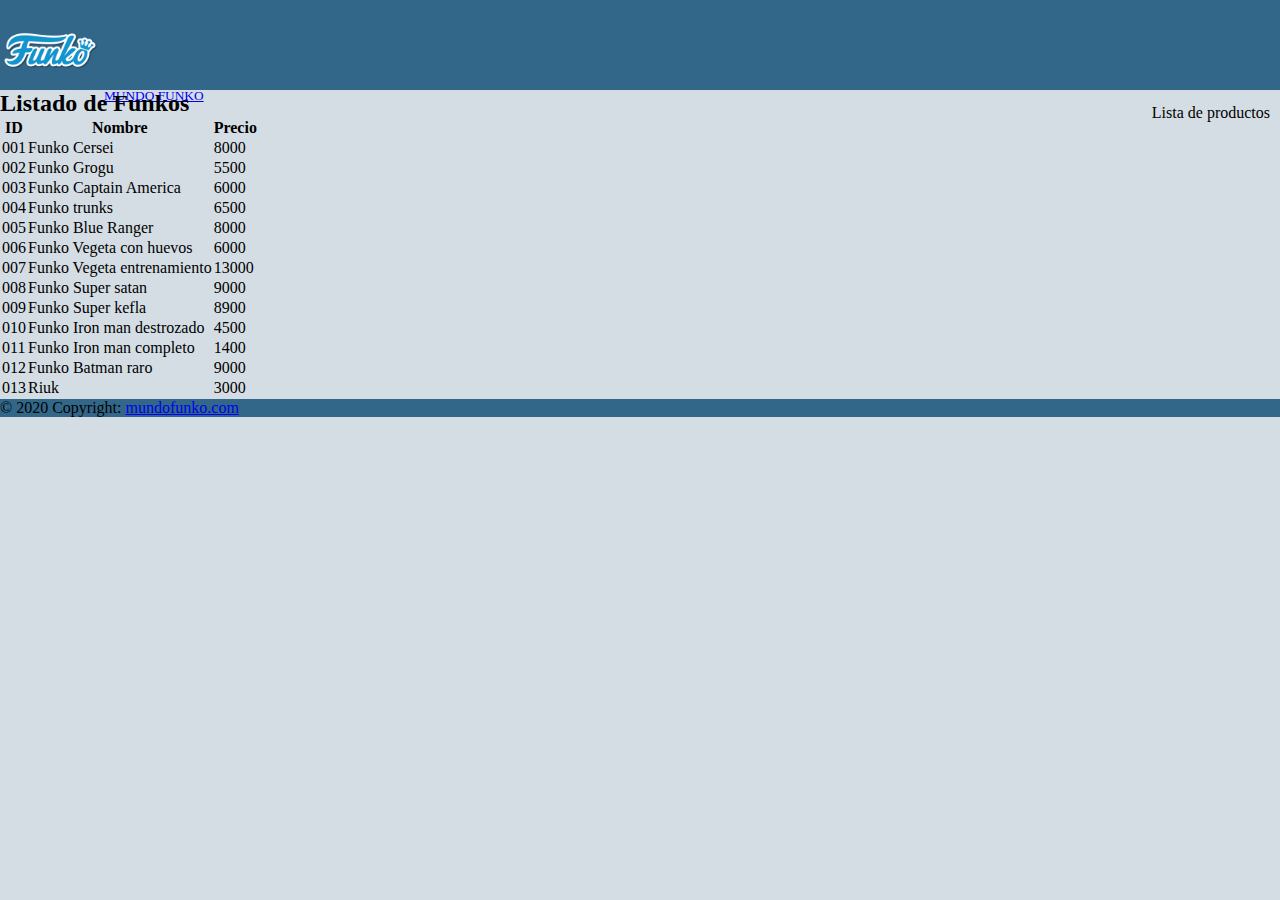
<file: carrito.html>
<!DOCTYPE html>
<html lang="en">
<head>
    <meta charset="UTF-8">
    <meta http-equiv="X-UA-Compatible" content="IE=edge">
    <meta name="viewport" content="width=device-width, initial-scale=1.0">
    <title>Lista de Funkos</title>
    <link rel="stylesheet" href="css/style.css">





</head>

<body>
    <link href="https://cdn.jsdelivr.net/npm/bootstrap@5.2.0/dist/css/bootstrap.min.css" rel="stylesheet" integrity="sha384-gH2yIJqKdNHPEq0n4Mqa/HGKIhSkIHeL5AyhkYV8i59U5AR6csBvApHHNl/vI1Bx" crossorigin="anonymous">
    <nav class="navbar navbar-light " style="background-color: #326789 " >
        <div class="container-fluid .varachicar" style="justify-content:flex-start">
          <a class="navbar-brand" href="index.html">
            
            <img
              src="imagenes/funkoimag.png"
              class="me-2"
              height="100"
              alt="Logo"
              loading="lazy"
            />
            <small>MUNDO FUNKO</small>
          </a>
          <a href="carrito.html" target="_blank" rel="noopener noreferrer" class="lista">Lista de productos </a>
        </div>
       
      </nav>

    <div class="container">
        <div class="row mt-3">
            <div class="col">
                <h2>Listado de Funkos</h2>
                <div class="my-3">
                    <table class="table" id="lista-usuarios">
                        <thead>
                            <tr>
                                <th scope="col">ID</th>
                                <th scope="col">Nombre</th>
                                <th scope="col">Precio</th>
                                
                            </tr>
                        </thead>
                        <tbody>
                        </tbody>
                    </table>
                </div>
            </div>
        </div>
    </div>

   
    <script src="https://cdn.jsdelivr.net/npm/@popperjs/core@2.11.5/dist/umd/popper.min.js" integrity="sha384-Xe+8cL9oJa6tN/veChSP7q+mnSPaj5Bcu9mPX5F5xIGE0DVittaqT5lorf0EI7Vk" crossorigin="anonymous"></script>
    <script src="https://cdn.jsdelivr.net/npm/bootstrap@5.2.0/dist/js/bootstrap.min.js" integrity="sha384-ODmDIVzN+pFdexxHEHFBQH3/9/vQ9uori45z4JjnFsRydbmQbmL5t1tQ0culUzyK" crossorigin="anonymous"></script>
<script src="js.js"></script>
<script src="fetch.js"></script>
<footer class="bg-light text-center text-lg-start">
    <!-- Copyright -->
    <div class="text-center p-3 text-white" style="background-color: #326789;">
      © 2020 Copyright:
      <a class="text-white" href="https://mundofunko.com/">mundofunko.com</a>
    </div>
    <!-- Copyright -->
  </footer>
</body>
   
    
</body>
</html>
</file>
<file: css/style.css>
*{
    margin: 0;
    padding:0;
    box-sizing: border-box;
}
html{
    background-color: rgb(213, 221, 228);
}
.titulo{
    color: #000000;
    width: 100vw;
    text-align: center;
    padding: 30px;
    font-size: 30px;
}
.navbar{
height: 90px;
align-items: center;
justify-content: center;
padding: 0rem;
}


#container{
    display: grid;
    grid-template-columns: 1fr 1fr 1fr 1fr;
    gap: 20px;
    margin: 0 auto;
    margin-top: 30px;
}

.card{
    max-width: 300px;
    position: relative;
    padding: 15px 10px;
    margin: 0 auto;
    margin-bottom: 50px;
    border-radius: 5px;
    background: #326789;
    box-shadow: 5px 5px 5px rgb(17, 0, 78);
}

.imgProducto{
    position: relative;
    width: 100%;
    border-radius: 5px;
    margin: 5px 0;
}

p{
    color: #99c7ee;
    font-family: Arial, Helvetica, sans-serif;
    text-align: center;
    font-family: Lato-Black;
    padding: 10px;
}

.title{
   display: flex;
   height: 80px;
   padding-top: 1rem;
   justify-content: center;
   background-color: #326789;
   font-size: 50px;
   color: rgb(255, 255, 255);
}

.nombre{
    color: rgb(3, 0, 17);
    font-size: 150%;
    

    
}
.btn-container{
    display: flex;
    justify-content: center;
}
.btnAgregar{
    border-radius: 4px;
    width: 8rem;
    background-color: #e4e2ee;
    
}
.precio{
    font-size: 2rem;
    color: #000000;
    
}

.lista{
    display: flex;
    justify-content: end;
    align-items: flex-end;
    margin-right: 10px;
}
.lista{
    text-decoration:none;
    outline: none;
    color: #000000;
    

}

.varachicar{
    height: 50%;
    margin-bottom: 3rem;
}
</file>
